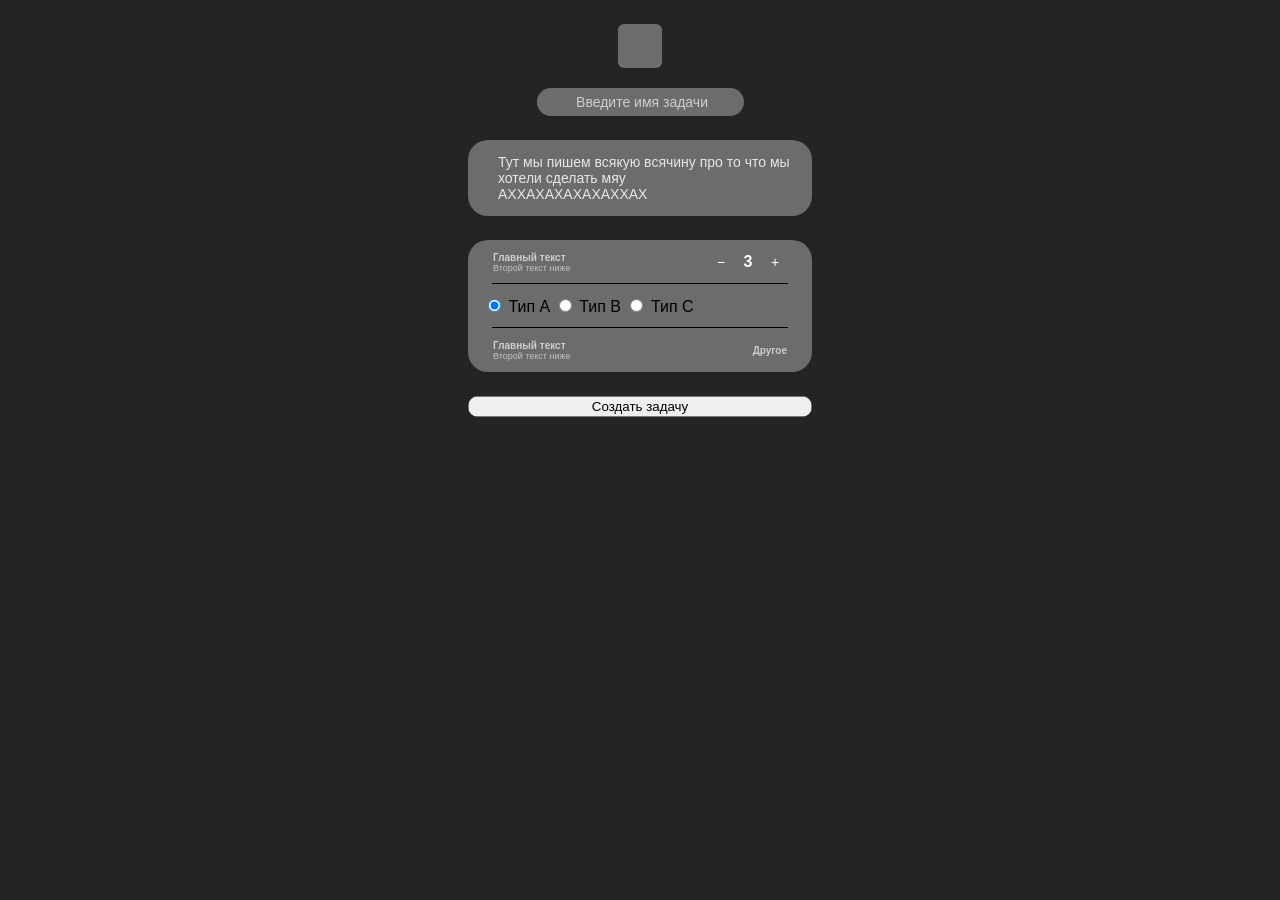
<file: addtask.html>
<!DOCTYPE html>
<html lang="ru">

<head>
    <meta charset="UTF-8">
    <meta name="viewport" content="width=device-width, initial-scale=1.0">
    <title>Task</title>
    <link rel="stylesheet" href="styleaddtask.css">
    <script src="addtask.js"></script>

</head>

<body>

    <div class="container-icon">
        <div img src="icon.png" class="icon"></div>
        <div class="block-title">
            <input type="text" id="taskNameInput" placeholder="Введите имя задачи">
        </div>

    </div>

    <div class="container">
        <div class="box-text">
            <div class="text-block">Тут мы пишем всякую всячину про то что мы хотели сделать мяу</div>
            <div class="text-block">АХХАХАХАХАХАХХАХ</div>
        </div>
    </div>

    <div class="container">

        <div class="box">
            <div class="text-block">
                <span class="title">Главный текст</span>
                <span class="subtitle">Второй текст ниже</span>
            </div>

            <div class="text-block-left">
                <div class="repeats-counter">
                    <input type="hidden" id="taskCountInput" name="count" value="3">
                    <button id="decrease">−</button>
                    <span id="repeat-value">3</span>
                    <button id="increase">+</button>
                </div>

            </div>
        </div>


        <a>
            <div class="box">
                <!-- Выбор типа задачи -->
                <div class="task-type-selector">
                    <label>
                        <input type="radio" name="taskType" value="a" checked>
                        Тип A
                    </label>
                    <label>
                        <input type="radio" name="taskType" value="b">
                        Тип B
                    </label>
                    <label>
                        <input type="radio" name="taskType" value="c">
                        Тип C
                    </label>
                </div>
            </div>
        </a>

        <a>
            <div class="box">
                <div class="text-block">
                    <span class="title">Главный текст</span>
                    <span class="subtitle">Второй текст ниже</span>
                </div>
                <div class="text-block-left">
                    <span class="title">Другое</span>
                </div>
            </div>
        </a>
    </div>


    <div class="container">
        <button onclick="addTask()">Создать задачу</button>

    </div>







</body>
</file>
<file: styleaddtask.css>
body {
    background-color: #242424;
    font-family: Arial, sans-serif;
    margin: 0;
    padding: 0;

}


.container-icon {
    position: relative;
    display: flex;
    flex-direction: column;
    align-items: center;
    justify-content: center;
    gap: 20px;
    width: 80%;
    margin: 24px auto;
    box-sizing: border-box;
}

.icon {
    width: 44px;
    height: 44px;
    background-color: #6c6c6c;
    border-radius: 6px;
    border: none;
    outline: none;
    cursor: pointer;
}

.block-title {

    width: auto;
    height: auto;
    padding: 5px 14px;
    background-color: #6c6c6c;
    border-radius: 14px;
    border: none;
    color: #e7e7e7;


}

#taskNameInput {
    width: 100%;
    border: none;
    align-items: center;
    text-align: center;
    background-color: transparent;
    outline: none;
    color: #e7e7e7;
    font-size: 14px;
}

#taskNameInput::placeholder {
    text-align: center;
    color: #e7e7e7;
    opacity: 0.8;
}

.container {
    display: flex;
    flex-direction: column;
    width: 80%;
    max-width: 344px;
    margin: 24px auto;
    border-radius: 20px;
    overflow: hidden;

}

.box-text {
    position: relative;
    display: flex;
    flex-direction: column;
    align-items: flex-start;
    width: 100%;
    height: auto;
    padding: 14px 20px;
    background: #6c6c6c;
    box-sizing: border-box;
}

.text-block {
    font-size: 14px;
    color: #e7e7e7;
}

.box {
    position: relative;
    display: flex;
    align-items: center;
    width: 100%;
    height: 44px;
    padding: 10px 15px;
    background: #6c6c6c;
    box-sizing: border-box;
}

.box::after {
    content: "";
    position: absolute;
    bottom: 0;
    left: 24px;
    right: 24px;
    height: 1px;
    background: black;
}

.repeats-counter {
    display: flex;
    align-items: center;
    gap: 10px;
    border-radius: 15px;
    width: fit-content;
}

.repeats-counter button {
    width: 24px;
    height: 24px;
    border: none;
    border-radius: 50%;
    font-size: 14px;
    background: #2c2c2e00;
    color: white;
    cursor: pointer;
    transition: 0.2s;
}

.repeats-counter button:hover {
    background: #3a3a3c;
}

#repeat-value {
    font-size: 16px;
    font-weight: bold;
    min-width: 10px;
    text-align: center;
    color: white;
}

.container a:last-child .box::after {
    display: none;
}

a {
    text-decoration: none;
    color: inherit;
}

.container a {
    display: block;
    width: 100%;
}

.text-block {
    padding-left: 10px;
    display: flex;
    flex-direction: column;
}

.title {
    font-weight: bold;
    font-size: 10px;
    opacity: 0.8;
    color: #e7e7e7;
}

.subtitle {
    font-size: 9px;
    opacity: 0.7;
    color: #e7e7e7;
}

.text-block-left {
    margin-left: auto;
    padding-right: 10px;
    align-items: center;
    display: flex;
    flex-direction: column;
}


.day>div {
    height: 24px;
}

.box-slider {
    position: relative;
    display: flex;
    align-items: center;
    margin: 0 auto;
    padding: 5px 5px;
    width: 100%;
    height: 34px;
    background-color: #6c6c6c;
    border-radius: 20px;
    box-sizing: border-box;
}

.button-slider {
    position: absolute;
    width: 74px;
    height: 24px;
    background-color: #b0b0b0;
    border-radius: 20px;
    cursor: pointer;
}

.button-slider {
    transition: 0.04s;
}
</file>
